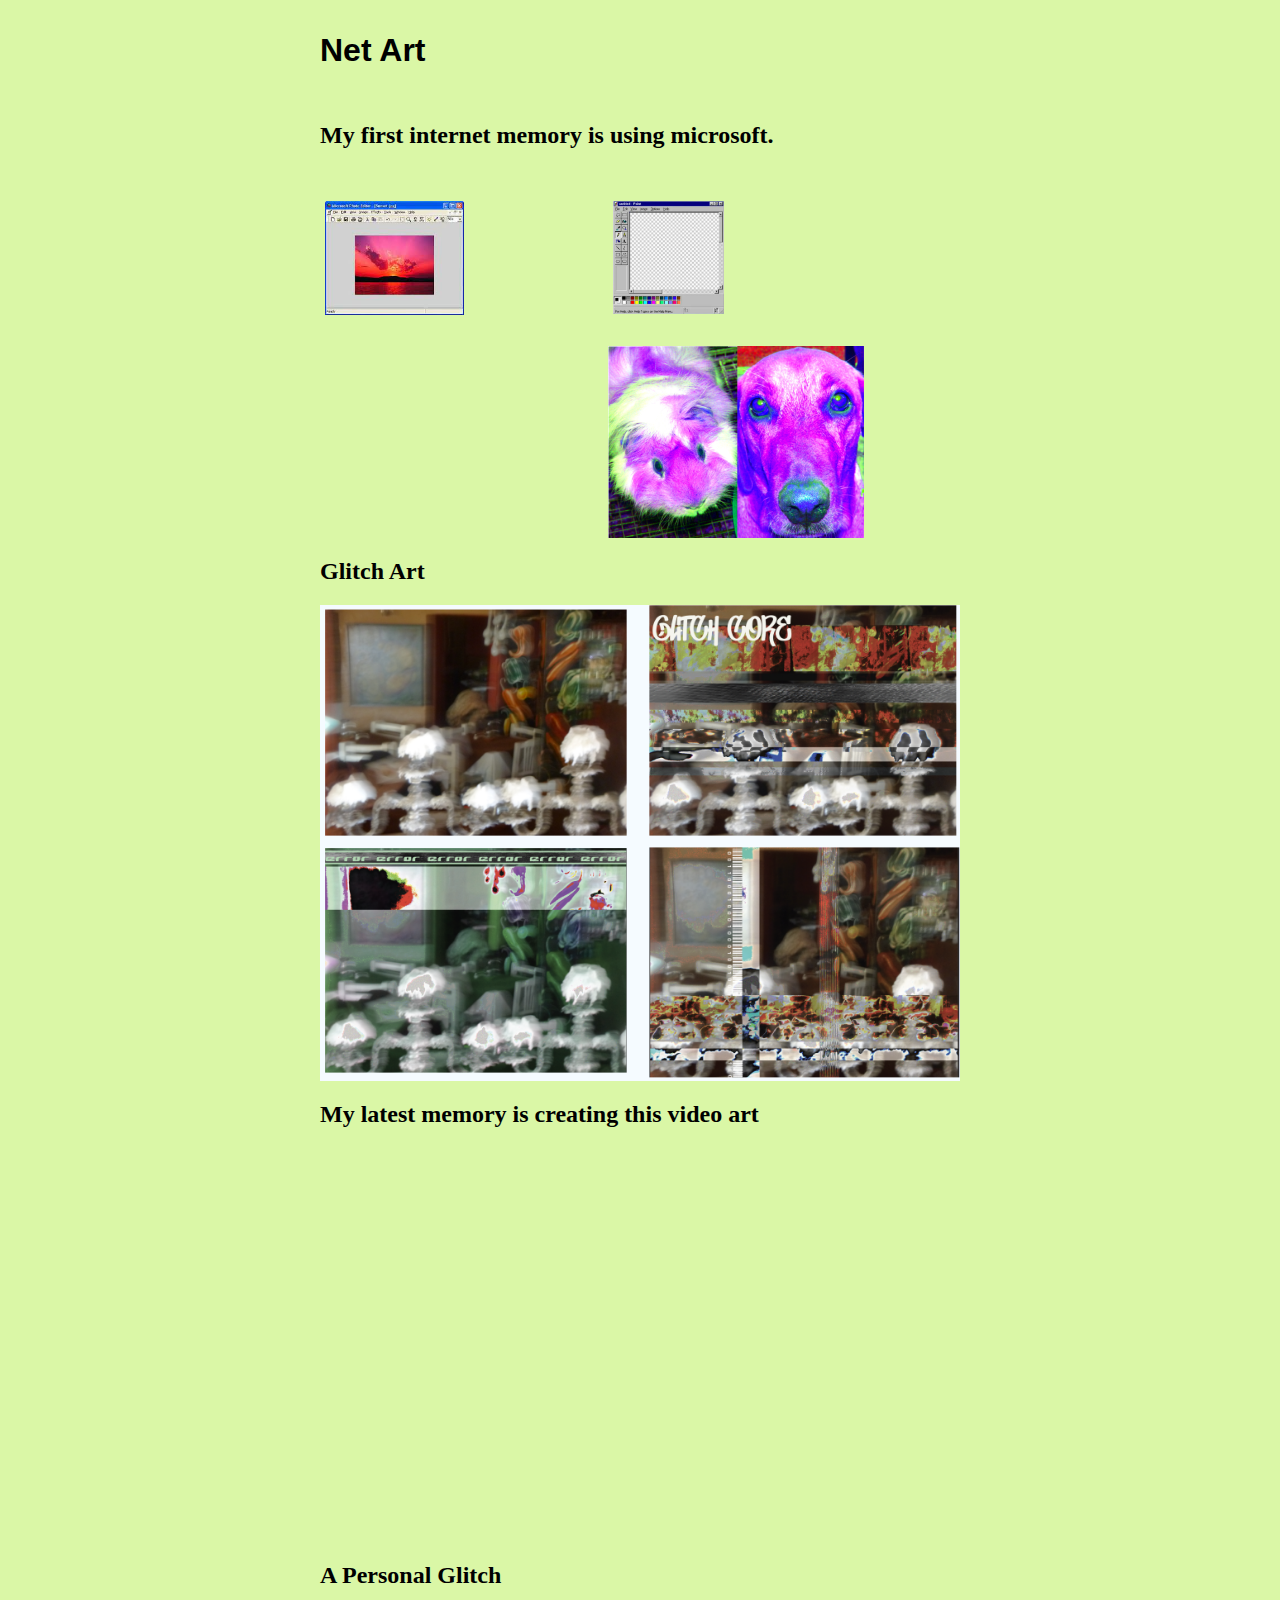
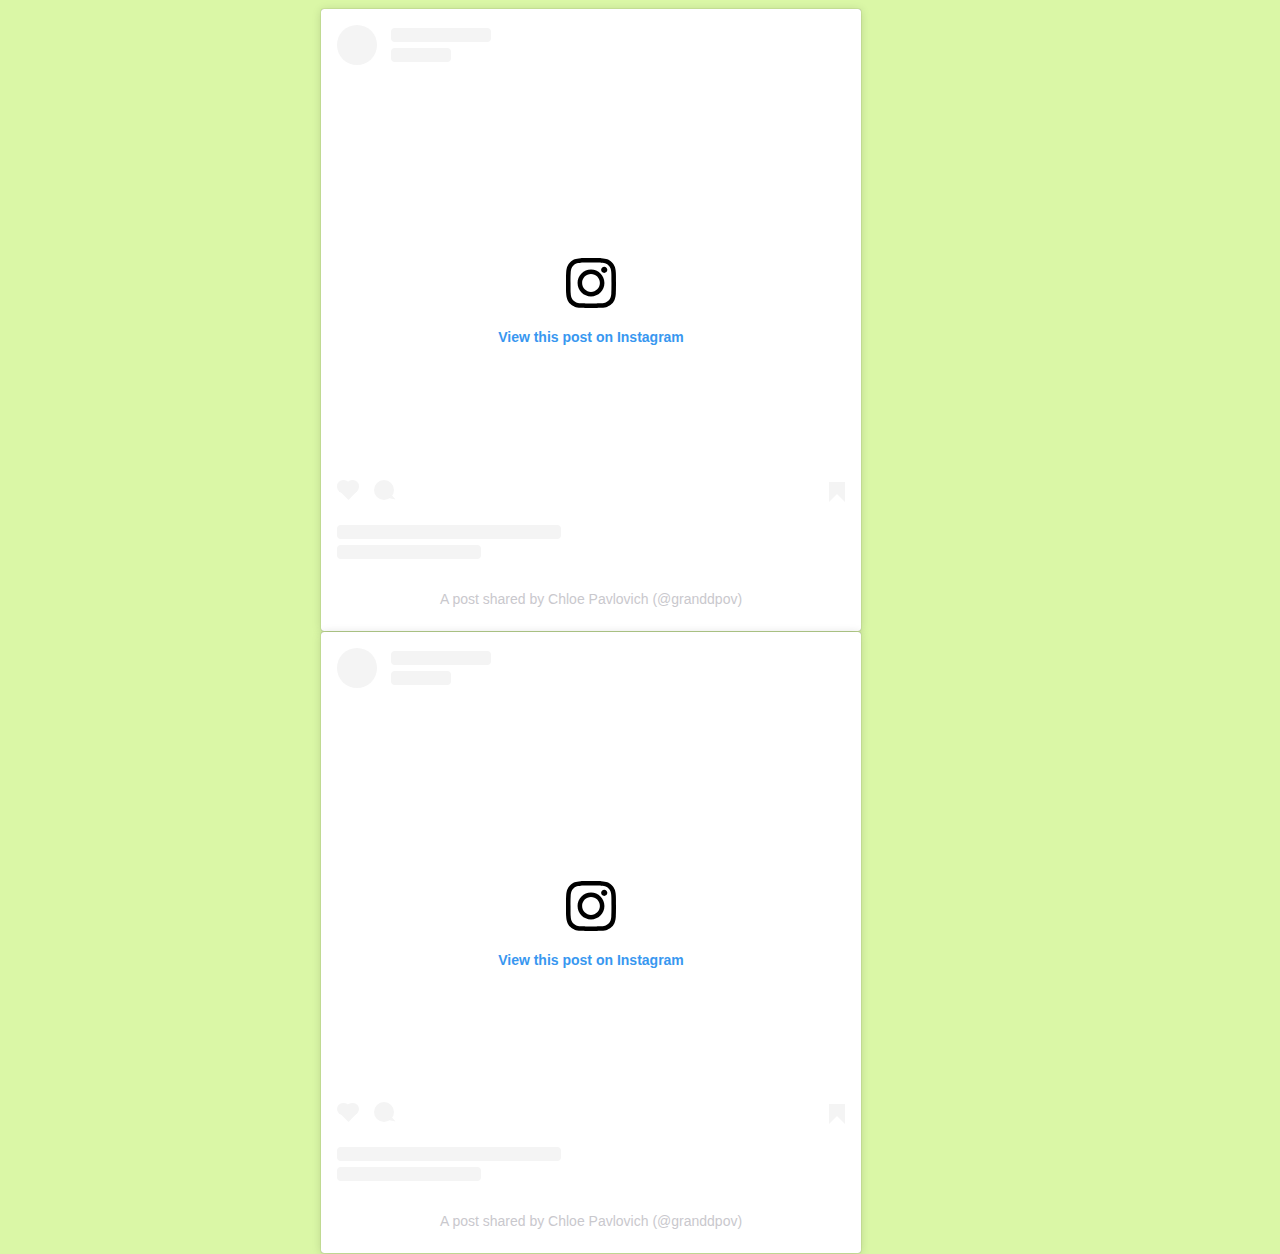
<file: index.html>
<html lang="en">
<head>
    <meta charset="UTF-8">
    <meta http-equiv="X-UA-Compatible" content="IE=edge">
    <meta name="viewport" content="width=device-width, initial-scale=1.0">
    <title>Net Art</title>
    <link href="styles.css" rel="stylesheet">
  
</head>
<body>
    <h1>Net Art</h1>
    <h2>My first internet memory is using microsoft. </h2>

    <div class="row">
        <div class="column">
            <img src="photos/micrphotoeditor.jpg" alt="Editor" width="50%">
        </div>
    </div>
        <div class="column">
            <img src="photos/micropaint.png" alt="Paint" width="40%">
        </div>
<div class="">

</div>
    <img src="photos/firstedit.jpg" alt="My first edit" width="40%">
    <h2>Glitch Art</h2>
    <img src="photos/Glitch Art.png" alt="glitch art" width="100%">
    <h2>My latest memory is creating this video art</h2>
    <iframe title="vimeo-player" src="https://player.vimeo.com/video/798856297?h=3304dacb2b" width="640" height="394" frameborder="0" allowfullscreen></iframe>
    <h2>A Personal Glitch</h2>
<blockquote class="instagram-media" data-instgrm-captioned data-instgrm-permalink="https://www.instagram.com/p/CRmr3SXjpGK/?utm_source=ig_embed&amp;utm_campaign=loading" data-instgrm-version="14" style=" background:#FFF; border:0; border-radius:3px; box-shadow:0 0 1px 0 rgba(0,0,0,0.5),0 1px 10px 0 rgba(0,0,0,0.15); margin: 1px; max-width:540px; min-width:326px; padding:0; width:99.375%; width:-webkit-calc(100% - 2px); width:calc(100% - 2px);"><div style="padding:16px;"> <a href="https://www.instagram.com/p/CRmr3SXjpGK/?utm_source=ig_embed&amp;utm_campaign=loading" style=" background:#FFFFFF; line-height:0; padding:0 0; text-align:center; text-decoration:none; width:100%;" target="_blank"> <div style=" display: flex; flex-direction: row; align-items: center;"> <div style="background-color: #F4F4F4; border-radius: 50%; flex-grow: 0; height: 40px; margin-right: 14px; width: 40px;"></div> <div style="display: flex; flex-direction: column; flex-grow: 1; justify-content: center;"> <div style=" background-color: #F4F4F4; border-radius: 4px; flex-grow: 0; height: 14px; margin-bottom: 6px; width: 100px;"></div> <div style=" background-color: #F4F4F4; border-radius: 4px; flex-grow: 0; height: 14px; width: 60px;"></div></div></div><div style="padding: 19% 0;"></div> <div style="display:block; height:50px; margin:0 auto 12px; width:50px;"><svg width="50px" height="50px" viewBox="0 0 60 60" version="1.1" xmlns="https://www.w3.org/2000/svg" xmlns:xlink="https://www.w3.org/1999/xlink"><g stroke="none" stroke-width="1" fill="none" fill-rule="evenodd"><g transform="translate(-511.000000, -20.000000)" fill="#000000"><g><path d="M556.869,30.41 C554.814,30.41 553.148,32.076 553.148,34.131 C553.148,36.186 554.814,37.852 556.869,37.852 C558.924,37.852 560.59,36.186 560.59,34.131 C560.59,32.076 558.924,30.41 556.869,30.41 M541,60.657 C535.114,60.657 530.342,55.887 530.342,50 C530.342,44.114 535.114,39.342 541,39.342 C546.887,39.342 551.658,44.114 551.658,50 C551.658,55.887 546.887,60.657 541,60.657 M541,33.886 C532.1,33.886 524.886,41.1 524.886,50 C524.886,58.899 532.1,66.113 541,66.113 C549.9,66.113 557.115,58.899 557.115,50 C557.115,41.1 549.9,33.886 541,33.886 M565.378,62.101 C565.244,65.022 564.756,66.606 564.346,67.663 C563.803,69.06 563.154,70.057 562.106,71.106 C561.058,72.155 560.06,72.803 558.662,73.347 C557.607,73.757 556.021,74.244 553.102,74.378 C549.944,74.521 548.997,74.552 541,74.552 C533.003,74.552 532.056,74.521 528.898,74.378 C525.979,74.244 524.393,73.757 523.338,73.347 C521.94,72.803 520.942,72.155 519.894,71.106 C518.846,70.057 518.197,69.06 517.654,67.663 C517.244,66.606 516.755,65.022 516.623,62.101 C516.479,58.943 516.448,57.996 516.448,50 C516.448,42.003 516.479,41.056 516.623,37.899 C516.755,34.978 517.244,33.391 517.654,32.338 C518.197,30.938 518.846,29.942 519.894,28.894 C520.942,27.846 521.94,27.196 523.338,26.654 C524.393,26.244 525.979,25.756 528.898,25.623 C532.057,25.479 533.004,25.448 541,25.448 C548.997,25.448 549.943,25.479 553.102,25.623 C556.021,25.756 557.607,26.244 558.662,26.654 C560.06,27.196 561.058,27.846 562.106,28.894 C563.154,29.942 563.803,30.938 564.346,32.338 C564.756,33.391 565.244,34.978 565.378,37.899 C565.522,41.056 565.552,42.003 565.552,50 C565.552,57.996 565.522,58.943 565.378,62.101 M570.82,37.631 C570.674,34.438 570.167,32.258 569.425,30.349 C568.659,28.377 567.633,26.702 565.965,25.035 C564.297,23.368 562.623,22.342 560.652,21.575 C558.743,20.834 556.562,20.326 553.369,20.18 C550.169,20.033 549.148,20 541,20 C532.853,20 531.831,20.033 528.631,20.18 C525.438,20.326 523.257,20.834 521.349,21.575 C519.376,22.342 517.703,23.368 516.035,25.035 C514.368,26.702 513.342,28.377 512.574,30.349 C511.834,32.258 511.326,34.438 511.181,37.631 C511.035,40.831 511,41.851 511,50 C511,58.147 511.035,59.17 511.181,62.369 C511.326,65.562 511.834,67.743 512.574,69.651 C513.342,71.625 514.368,73.296 516.035,74.965 C517.703,76.634 519.376,77.658 521.349,78.425 C523.257,79.167 525.438,79.673 528.631,79.82 C531.831,79.965 532.853,80.001 541,80.001 C549.148,80.001 550.169,79.965 553.369,79.82 C556.562,79.673 558.743,79.167 560.652,78.425 C562.623,77.658 564.297,76.634 565.965,74.965 C567.633,73.296 568.659,71.625 569.425,69.651 C570.167,67.743 570.674,65.562 570.82,62.369 C570.966,59.17 571,58.147 571,50 C571,41.851 570.966,40.831 570.82,37.631"></path></g></g></g></svg></div><div style="padding-top: 8px;"> <div style=" color:#3897f0; font-family:Arial,sans-serif; font-size:14px; font-style:normal; font-weight:550; line-height:18px;">View this post on Instagram</div></div><div style="padding: 12.5% 0;"></div> <div style="display: flex; flex-direction: row; margin-bottom: 14px; align-items: center;"><div> <div style="background-color: #F4F4F4; border-radius: 50%; height: 12.5px; width: 12.5px; transform: translateX(0px) translateY(7px);"></div> <div style="background-color: #F4F4F4; height: 12.5px; transform: rotate(-45deg) translateX(3px) translateY(1px); width: 12.5px; flex-grow: 0; margin-right: 14px; margin-left: 2px;"></div> <div style="background-color: #F4F4F4; border-radius: 50%; height: 12.5px; width: 12.5px; transform: translateX(9px) translateY(-18px);"></div></div><div style="margin-left: 8px;"> <div style=" background-color: #F4F4F4; border-radius: 50%; flex-grow: 0; height: 20px; width: 20px;"></div> <div style=" width: 0; height: 0; border-top: 2px solid transparent; border-left: 6px solid #f4f4f4; border-bottom: 2px solid transparent; transform: translateX(16px) translateY(-4px) rotate(30deg)"></div></div><div style="margin-left: auto;"> <div style=" width: 0px; border-top: 8px solid #F4F4F4; border-right: 8px solid transparent; transform: translateY(16px);"></div> <div style=" background-color: #F4F4F4; flex-grow: 0; height: 12px; width: 16px; transform: translateY(-4px);"></div> <div style=" width: 0; height: 0; border-top: 8px solid #F4F4F4; border-left: 8px solid transparent; transform: translateY(-4px) translateX(8px);"></div></div></div> <div style="display: flex; flex-direction: column; flex-grow: 1; justify-content: center; margin-bottom: 24px;"> <div style=" background-color: #F4F4F4; border-radius: 4px; flex-grow: 0; height: 14px; margin-bottom: 6px; width: 224px;"></div> <div style=" background-color: #F4F4F4; border-radius: 4px; flex-grow: 0; height: 14px; width: 144px;"></div></div></a><p style=" color:#c9c8cd; font-family:Arial,sans-serif; font-size:14px; line-height:17px; margin-bottom:0; margin-top:8px; overflow:hidden; padding:8px 0 7px; text-align:center; text-overflow:ellipsis; white-space:nowrap;"><a href="https://www.instagram.com/p/CRmr3SXjpGK/?utm_source=ig_embed&amp;utm_campaign=loading" style=" color:#c9c8cd; font-family:Arial,sans-serif; font-size:14px; font-style:normal; font-weight:normal; line-height:17px; text-decoration:none;" target="_blank">A post shared by Chloe Pavlovich (@granddpov)</a></p></div></blockquote> <script async src="//www.instagram.com/embed.js"></script>
<blockquote class="instagram-media" data-instgrm-captioned data-instgrm-permalink="https://www.instagram.com/p/CMcp2jfDOp4/?utm_source=ig_embed&amp;utm_campaign=loading" data-instgrm-version="14" style=" background:#FFF; border:0; border-radius:3px; box-shadow:0 0 1px 0 rgba(0,0,0,0.5),0 1px 10px 0 rgba(0,0,0,0.15); margin: 1px; max-width:540px; min-width:326px; padding:0; width:99.375%; width:-webkit-calc(100% - 2px); width:calc(100% - 2px);"><div style="padding:16px;"> <a href="https://www.instagram.com/p/CMcp2jfDOp4/?utm_source=ig_embed&amp;utm_campaign=loading" style=" background:#FFFFFF; line-height:0; padding:0 0; text-align:center; text-decoration:none; width:100%;" target="_blank"> <div style=" display: flex; flex-direction: row; align-items: center;"> <div style="background-color: #F4F4F4; border-radius: 50%; flex-grow: 0; height: 40px; margin-right: 14px; width: 40px;"></div> <div style="display: flex; flex-direction: column; flex-grow: 1; justify-content: center;"> <div style=" background-color: #F4F4F4; border-radius: 4px; flex-grow: 0; height: 14px; margin-bottom: 6px; width: 100px;"></div> <div style=" background-color: #F4F4F4; border-radius: 4px; flex-grow: 0; height: 14px; width: 60px;"></div></div></div><div style="padding: 19% 0;"></div> <div style="display:block; height:50px; margin:0 auto 12px; width:50px;"><svg width="50px" height="50px" viewBox="0 0 60 60" version="1.1" xmlns="https://www.w3.org/2000/svg" xmlns:xlink="https://www.w3.org/1999/xlink"><g stroke="none" stroke-width="1" fill="none" fill-rule="evenodd"><g transform="translate(-511.000000, -20.000000)" fill="#000000"><g><path d="M556.869,30.41 C554.814,30.41 553.148,32.076 553.148,34.131 C553.148,36.186 554.814,37.852 556.869,37.852 C558.924,37.852 560.59,36.186 560.59,34.131 C560.59,32.076 558.924,30.41 556.869,30.41 M541,60.657 C535.114,60.657 530.342,55.887 530.342,50 C530.342,44.114 535.114,39.342 541,39.342 C546.887,39.342 551.658,44.114 551.658,50 C551.658,55.887 546.887,60.657 541,60.657 M541,33.886 C532.1,33.886 524.886,41.1 524.886,50 C524.886,58.899 532.1,66.113 541,66.113 C549.9,66.113 557.115,58.899 557.115,50 C557.115,41.1 549.9,33.886 541,33.886 M565.378,62.101 C565.244,65.022 564.756,66.606 564.346,67.663 C563.803,69.06 563.154,70.057 562.106,71.106 C561.058,72.155 560.06,72.803 558.662,73.347 C557.607,73.757 556.021,74.244 553.102,74.378 C549.944,74.521 548.997,74.552 541,74.552 C533.003,74.552 532.056,74.521 528.898,74.378 C525.979,74.244 524.393,73.757 523.338,73.347 C521.94,72.803 520.942,72.155 519.894,71.106 C518.846,70.057 518.197,69.06 517.654,67.663 C517.244,66.606 516.755,65.022 516.623,62.101 C516.479,58.943 516.448,57.996 516.448,50 C516.448,42.003 516.479,41.056 516.623,37.899 C516.755,34.978 517.244,33.391 517.654,32.338 C518.197,30.938 518.846,29.942 519.894,28.894 C520.942,27.846 521.94,27.196 523.338,26.654 C524.393,26.244 525.979,25.756 528.898,25.623 C532.057,25.479 533.004,25.448 541,25.448 C548.997,25.448 549.943,25.479 553.102,25.623 C556.021,25.756 557.607,26.244 558.662,26.654 C560.06,27.196 561.058,27.846 562.106,28.894 C563.154,29.942 563.803,30.938 564.346,32.338 C564.756,33.391 565.244,34.978 565.378,37.899 C565.522,41.056 565.552,42.003 565.552,50 C565.552,57.996 565.522,58.943 565.378,62.101 M570.82,37.631 C570.674,34.438 570.167,32.258 569.425,30.349 C568.659,28.377 567.633,26.702 565.965,25.035 C564.297,23.368 562.623,22.342 560.652,21.575 C558.743,20.834 556.562,20.326 553.369,20.18 C550.169,20.033 549.148,20 541,20 C532.853,20 531.831,20.033 528.631,20.18 C525.438,20.326 523.257,20.834 521.349,21.575 C519.376,22.342 517.703,23.368 516.035,25.035 C514.368,26.702 513.342,28.377 512.574,30.349 C511.834,32.258 511.326,34.438 511.181,37.631 C511.035,40.831 511,41.851 511,50 C511,58.147 511.035,59.17 511.181,62.369 C511.326,65.562 511.834,67.743 512.574,69.651 C513.342,71.625 514.368,73.296 516.035,74.965 C517.703,76.634 519.376,77.658 521.349,78.425 C523.257,79.167 525.438,79.673 528.631,79.82 C531.831,79.965 532.853,80.001 541,80.001 C549.148,80.001 550.169,79.965 553.369,79.82 C556.562,79.673 558.743,79.167 560.652,78.425 C562.623,77.658 564.297,76.634 565.965,74.965 C567.633,73.296 568.659,71.625 569.425,69.651 C570.167,67.743 570.674,65.562 570.82,62.369 C570.966,59.17 571,58.147 571,50 C571,41.851 570.966,40.831 570.82,37.631"></path></g></g></g></svg></div><div style="padding-top: 8px;"> <div style=" color:#3897f0; font-family:Arial,sans-serif; font-size:14px; font-style:normal; font-weight:550; line-height:18px;">View this post on Instagram</div></div><div style="padding: 12.5% 0;"></div> <div style="display: flex; flex-direction: row; margin-bottom: 14px; align-items: center;"><div> <div style="background-color: #F4F4F4; border-radius: 50%; height: 12.5px; width: 12.5px; transform: translateX(0px) translateY(7px);"></div> <div style="background-color: #F4F4F4; height: 12.5px; transform: rotate(-45deg) translateX(3px) translateY(1px); width: 12.5px; flex-grow: 0; margin-right: 14px; margin-left: 2px;"></div> <div style="background-color: #F4F4F4; border-radius: 50%; height: 12.5px; width: 12.5px; transform: translateX(9px) translateY(-18px);"></div></div><div style="margin-left: 8px;"> <div style=" background-color: #F4F4F4; border-radius: 50%; flex-grow: 0; height: 20px; width: 20px;"></div> <div style=" width: 0; height: 0; border-top: 2px solid transparent; border-left: 6px solid #f4f4f4; border-bottom: 2px solid transparent; transform: translateX(16px) translateY(-4px) rotate(30deg)"></div></div><div style="margin-left: auto;"> <div style=" width: 0px; border-top: 8px solid #F4F4F4; border-right: 8px solid transparent; transform: translateY(16px);"></div> <div style=" background-color: #F4F4F4; flex-grow: 0; height: 12px; width: 16px; transform: translateY(-4px);"></div> <div style=" width: 0; height: 0; border-top: 8px solid #F4F4F4; border-left: 8px solid transparent; transform: translateY(-4px) translateX(8px);"></div></div></div> <div style="display: flex; flex-direction: column; flex-grow: 1; justify-content: center; margin-bottom: 24px;"> <div style=" background-color: #F4F4F4; border-radius: 4px; flex-grow: 0; height: 14px; margin-bottom: 6px; width: 224px;"></div> <div style=" background-color: #F4F4F4; border-radius: 4px; flex-grow: 0; height: 14px; width: 144px;"></div></div></a><p style=" color:#c9c8cd; font-family:Arial,sans-serif; font-size:14px; line-height:17px; margin-bottom:0; margin-top:8px; overflow:hidden; padding:8px 0 7px; text-align:center; text-overflow:ellipsis; white-space:nowrap;"><a href="https://www.instagram.com/p/CMcp2jfDOp4/?utm_source=ig_embed&amp;utm_campaign=loading" style=" color:#c9c8cd; font-family:Arial,sans-serif; font-size:14px; font-style:normal; font-weight:normal; line-height:17px; text-decoration:none;" target="_blank">A post shared by Chloe Pavlovich (@granddpov)</a></p></div></blockquote> <script async src="//www.instagram.com/embed.js"></script>
</body>
</html>
</file>
<file: styles.css>
body {
    background-color: #DAF7A6;
    width: 50%;
    margin: auto;
}
* {
    box-sizing: border-box;
  }
  .column {
    float: left;
    width: 45%;
    padding: 5px;
    padding-block: 5% 5%;
  }
  
p {
    color: #581845;
    font-style: italic;
    font-family: Impact, Haettenschweiler, 'Arial Narrow Bold', sans-serif;
    font-size: 2em;
    padding-block: 5% 5%;

}
h1 {
  font-family: Impact, Haettenschweiler, 'Arial Narrow Bold', sans-serif;
  padding-block: 5% 5%;

}
</file>
